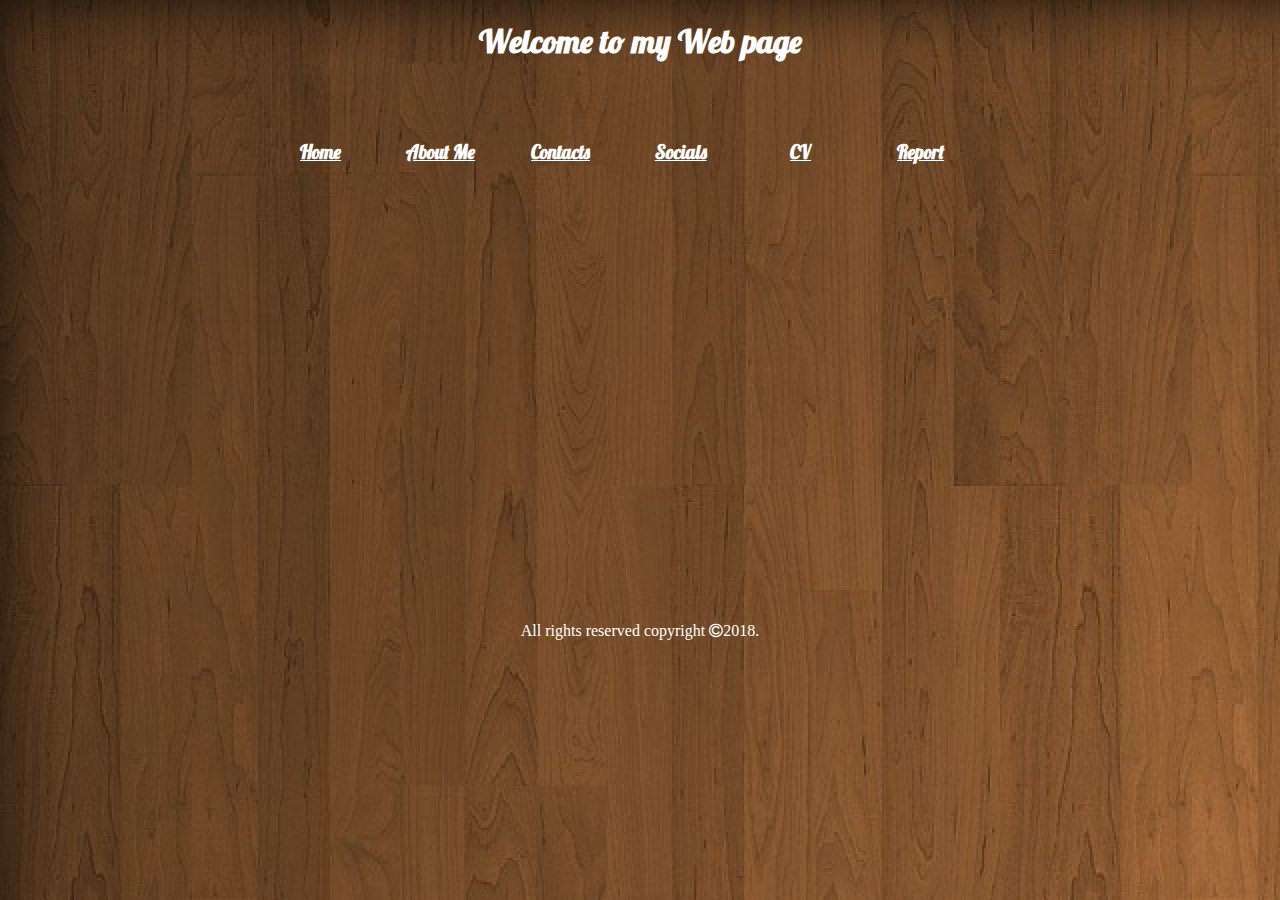
<file: Deyan/index.html>
<!DOCTYPE html>
<html lang="en">
<head>
	<meta charset="utf-8">
	<link rel="icon" type="image/png" href="C:/Users/hp/Desktop/Web/Pictures/logo.png">
	<title>Home</title>
	<link rel="stylesheet" type="text/css" href="index.css" >
	<link rel="stylesheet" type="text/css" href="https://fonts.googleapis.com/css?family=Lobster">
	<link rel="stylesheet" href="https://cdnjs.cloudflare.com/ajax/libs/font-awesome/4.7.0/css/font-awesome.min.css">
</head>
<body>
		<h1>Welcome to my Web page</h1>
	<header>
	<nav>
		<ul class="navs">
			<li class="me"><a class="we" href="index.html"><h3>Home</h3></a></li>
			<li class="me"><a class="we" href="about.html"><h3>About Me</h3></a></li>
			<li class="me"><a class="we" href="contact.html"><h3>Contacts</h3></a></li>
			<li class="me"><a class="we" href="social.html"><h3>Socials</h3></a></li>
			<li class="me"><a class="we" href="cv.html"><h3>CV</h3></a></li>
			<li class="me"><a class="we" href="report.html"><h3>Report</h3></a></li>			
		</ul>
	</nav>
</header>
<footer>
	<div class="in">
	All rights reserved copyright <i class="fa fa-copyright"></i>2018.
</div>
</footer>
</body>
</html>
</file>
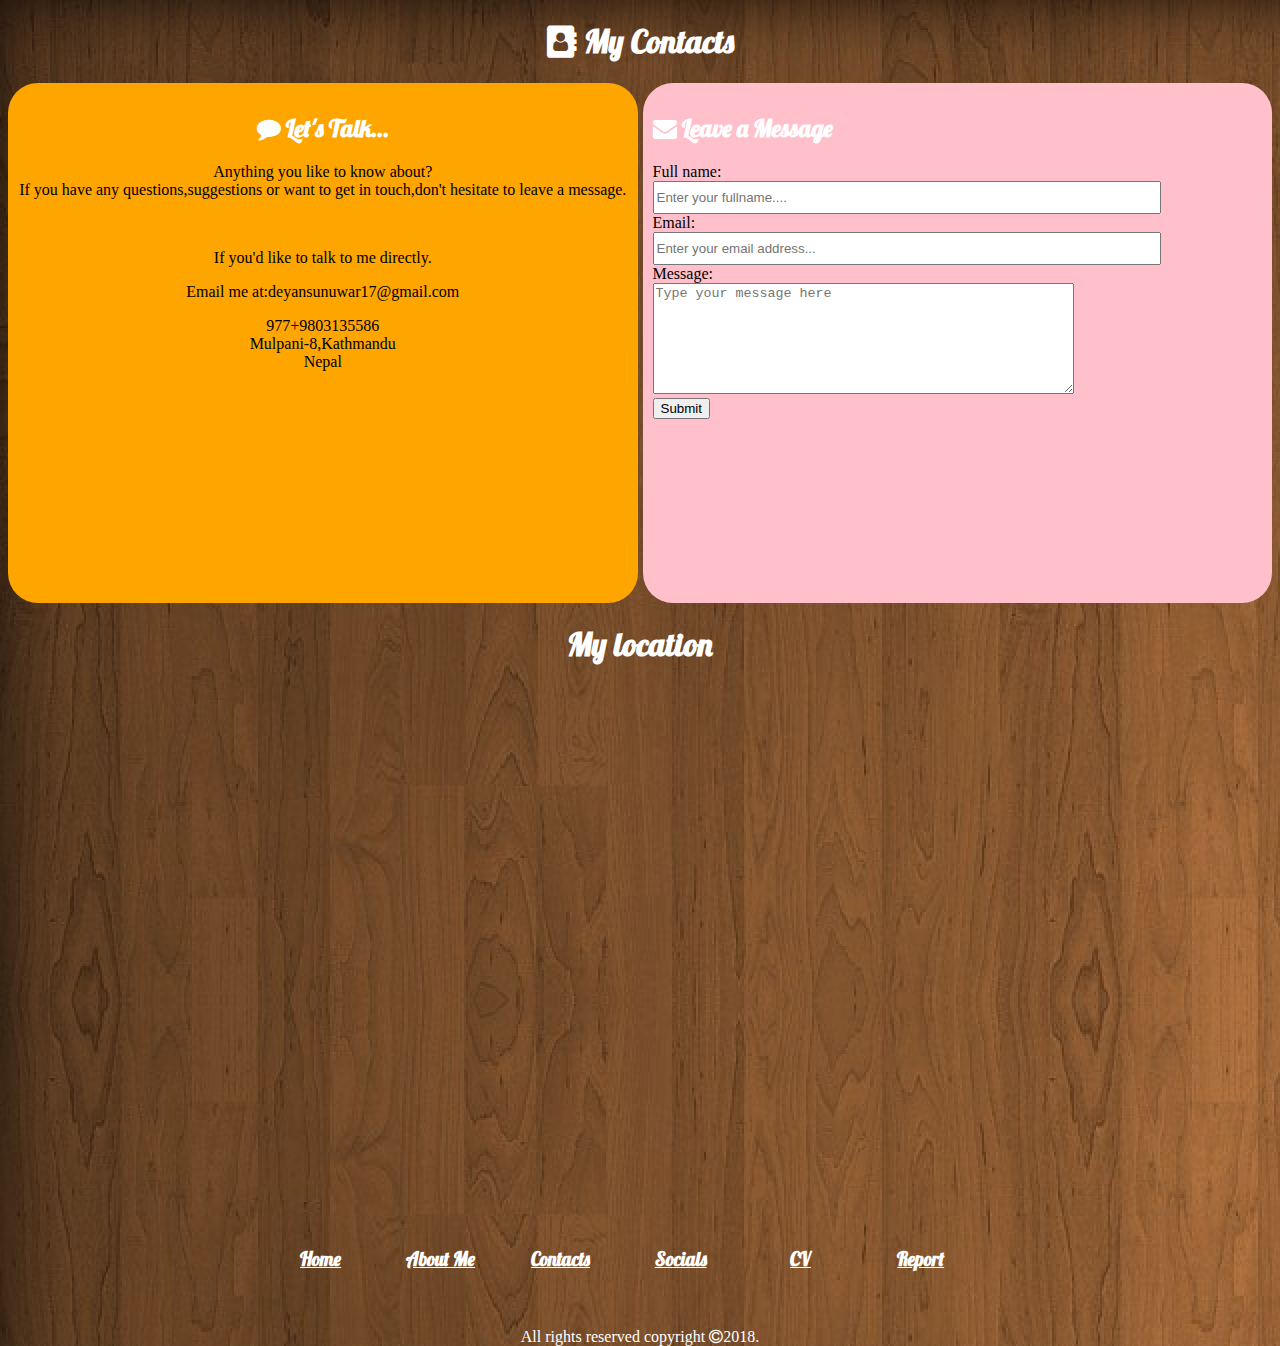
<file: Deyan/contact.html>
<!DOCTYPE html>
<html lang="en">
<head>
	<meta charset="utf-8">
	<link rel="icon" type="image/png" href="C:\Users\LIKE_DEYAN\Desktop\Digital Marketing Box\Deyan.github.io-master\Deyan.github.io-master\Deyan\Pictures/logo.png">
	<title>Contact</title>
	<link rel="stylesheet" type="text/css" href="index.css">
	<link rel="stylesheet" type="text/css" href="https://fonts.googleapis.com/css?family=Lobster">
	<link rel="stylesheet" href="https://cdnjs.cloudflare.com/ajax/libs/font-awesome/4.7.0/css/font-awesome.min.css">
</head>
<body>
	<header>
		<h1><i class="fa fa-address-book"></i> My Contacts</h1>
	</header>
	<div class="container">
		<article class="left-column">
		<h2><i class="fa fa-comment"></i> Let's Talk...</h2>
		<p>Anything you like to know about?<br>If you have any questions,suggestions or want to get in touch,don't hesitate to leave a message.</p><br>
		<p>If you'd like to talk to me directly.</p>
		<p>Email me at:<a href="https://mail.google.com"></a>deyansunuwar17@gmail.com</p>
		<p>977+9803135586<br>
			Mulpani-8,Kathmandu<br>
			Nepal<br>
		</p>	
	    </article>
		<article class="right-column">
		<h2 class="message"><i class="fa fa-envelope"></i> Leave a Message</h2>
		<form class="form">
			Full name:<br>
			<input class="input" type="text" name="fullname" placeholder="Enter your fullname....">
			<br>
			Email:<br>
			<input class="input" type="Email" name="email" placeholder="Enter your email address...">
			<br>
			Message:<br>
			<textarea name="message" rows="7" cols="50" placeholder="Type your message here"></textarea>
			<br>
			<input type="Submit">
		</form>
		</article>
	</div>
	<div class="map">
		<h1>My location</h1>
	<iframe src="https://www.google.com/maps/embed?pb=!1m14!1m8!1m3!1d28255.01048776244!2d85.3912853!3d27.721105!3m2!1i1024!2i768!4f13.1!3m3!1m2!1s0x39eb1ba8ad75cef5%3A0x78b94f4b4ada36be!2sMulpani+Cricket+Ground!5e0!3m2!1sen!2snp!4v1524196932573" width="600" height="450" style="border:0" allowfullscreen></iframe>
</div>
	<footer class="contact">
		<nav>
		<ul class="navs">
			<li class="me"><a href="Index.html"><h3>Home</h3></a></li>
			<li class="me"><a href="about.html"><h3>About Me</h3></a></li>
			<li class="me"><a href="contact.html"><h3>Contacts</h3></a></li>
			<li class="me"><a href="social.html"><h3>Socials</h3></a></li>
			<li class="me"><a href="cv.html"><h3>CV</h3></a></li>
			<li class="me"><a href="report.html"><h3>Report</h3></a></li>			
		</ul>
	</nav>
	All rights reserved copyright <i class="fa fa-copyright"></i>2018.
	</footer>
</body>
</html>
</file>
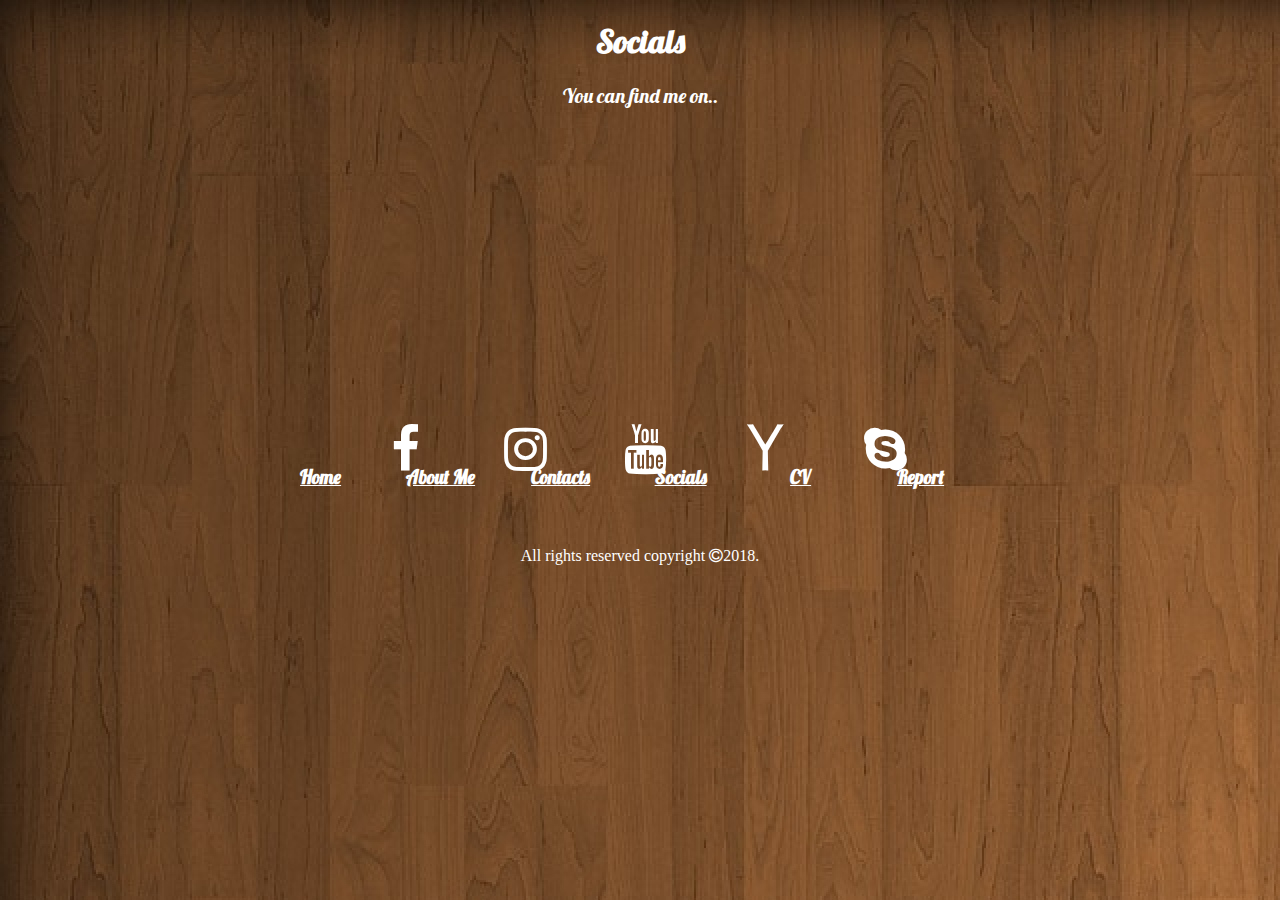
<file: Deyan/social.html>
<!DOCTYPE html>
<html lang="en">
<head>
	<meta charset="utf-8">
	<link rel="icon" type="image/png" href="C:\Users\LIKE_DEYAN\Desktop\Digital Marketing Box\Deyan.github.io-master\Deyan.github.io-master\Deyan\Pictures/logo.png">
	<title>Socials</title>
	<link rel="stylesheet" type="text/css" href="index.css">
	<link rel="stylesheet" type="text/css" href="https://fonts.googleapis.com/css?family=Lobster">
	<link rel="stylesheet" href="https://cdnjs.cloudflare.com/ajax/libs/font-awesome/4.7.0/css/font-awesome.min.css">
	<meta name="viewport" content="width=device-width, initial-scale=1.0">
</head>
<body>
	<h1>Socials</h1>
	<p class="web">You can find me on..</p>
	<ul class="social">
<li class="fb"><a href="https://www.facebook.com/iamdeyan17"><i class="fa fa-facebook-f"></i></a></li>
<li class="insta"><a href="https://www.instagram.com/deyansunuwar17/?hl=en"><i class="fa fa-instagram"></i></a></li>
<li class="you"><a href="https://www.youtube.com/"><i class="fa fa-youtube"></i></a></li>
<li class="ya"><a href="https://login.yahoo.com/?done=https%3A%2F%2Fmail.yahoo.com%2F"><i class="fa fa-yahoo"></i></a></li>
<li class="sky"><a href="https://www.skype.com/en/"><i class="fa fa-skype"></i></a></li>
</ul>
<footer class="foot">
	<nav>
		<ul class="navs">
			<li class="me"><a href="index.html"><h3>Home</h3></a></li>
			<li class="me"><a href="about.html"><h3>About Me</h3></a></li>
			<li class="me"><a href="contact.html"><h3>Contacts</h3></a></li>
			<li class="me"><a href="social.html"><h3>Socials</h3></a></li>
			<li class="me"><a href="cv.html"><h3>CV</h3></a></li>
			<li class="me"><a href="report.html"><h3>Report</h3></a></li>			
		</ul>
	</nav>
	All rights reserved copyright <i class="fa fa-copyright"></i>2018.
</footer>
</body>
</html>
</file>
<file: Deyan/index.css>
body{background-image:url(wood.jpg);
}
h1{font-family: 'Lobster', cursive;
text-align: center;
color: white;}

nav{padding: 1%;
margin-left: 200px;
font-family: 'Lobster', cursive;}

.navs{
	list-style-type: none;
	overflow: hidden;
	width: 100%;
}
li{
	float: left;
}
li.me a{
	display: block;
	color: white;
	text-align: center;
	padding:10px;
	width: 100px;

}
li a{
	display: block;
	color: white;
	text-align: center;
	padding:15px;
	width: 80px;
	
}
li.me:hover{
	background-color:#333 ;
}
footer{
	text-align: center;
	color: white;
	position: relative;
	height: 10px;
	margin-top: 50px;
}
.in{
	text-align: center;
	color: white;
	position: relative;
	height: 20px;
	margin-top: 400px;
}
h2.hi{
	text-align: center;
}
h2.bye{
	text-align: center;
}

.can{
	display: flex;
	flex-direction: row;
}
img{
	display: block;
	border-radius: 50%;
	padding: 10%;
	margin-left: 30px;
}
article.left{
	width: 30%;
	background-color: skyblue;
	height: 500px;
	border-radius: 30px;
	padding: 10px;
}
article.right{
	width: 70%;
	background-color: skyblue;
	height: 500px;
	border-radius: 30px;
	padding: 10px;
	margin-left: 5px;
}
p.intro{font-family: 'Abel', cursive;
	width: 800px;
	padding: 5px;
	height: 2px;
	text-align: left;
	
	font-size:18px;

}

h2{font-family: 'Lobster', cursive;
color: white;
}
div.container{
	display: flex;
	flex-direction: row;
}
article.left-column {text-align: center;
	width: 50%;
	background-color: orange;
	height: 500px;
	border-radius: 30px;
	padding: 10px;
}
article.right-column {
	width: 50%;
	background-color: pink;
	height: 500px;
	border-radius: 30px;
	padding: 10px;
	margin-left: 5px;
}
h2.dan{
	text-align: center;
}

}
h2.message{text-align: center;
}
p{font-family: 'Abel', cursive;}
.input{
	width: 500px;
	padding: 2px;
	height: 25px;
}
.form{
	font-family: 'Abel', cursive;
}
iframe{
border-radius: 10px;
width: 100%;
}
ul.social{
	margin: 0;
	padding: 0;
	position: absolute;
	top: 50%;
	left: 50%;
	transform: translate(-50%,-50%);
}
ul.social li{
	list-style: none;
	float: left;
	margin: 10px;
	width: 100px;
	height: 100px;
	line-height: 70px;
	text-align: center;
	font-size:50px;
	border-radius: 50%;
	position: relative;
	overflow: hidden;
	color: white;

}
 li.fb a:hover{
	background: #3b5999;

}
li.insta a:hover{
	background: #e4405f;}

li.sky a:hover{
	background: #00AFF0;}

li.you a:hover{
	background: #cd201f;}

li.ya a:hover{
	background: #410093;}



.web{font-family: 'Lobster', cursive;
color: white;
text-align: center;
font-size: 20px;
}
.foot{
	text-align: center;
	color: white;
	position: relative;
	height: 10px;
	margin-top: 300px;
}



h4{font-family: 'Abel', cursive;
text-align: center;
color: white;
}
div.man{
	display: flex;
	flex-direction: row;
}
img{
	border-radius: 50%;
	padding: 1px;
}
article.show{
		width: 30%;
	background-color: lightgreen;
	height: 700px;
	border-radius: 30px;
	padding: 10px;
}
article.info{
	width: 35%;
	background-color: lightgreen;
	height: 700px;
	border-radius: 30px;
	padding: 10px;
	margin-left: 2px;
}
	article.add{
		width: 35%;
	background-color: lightgreen;
	height: 700px;
	border-radius: 30px;
	padding: 10px;
	margin-left: 2px;
		text-align: left;
}
h2.interest{
	text-align: left;
}
.cv nav{
	padding: 1%;
	margin-left: 280px;
	font-family: 'Lobster', cursive;
}
@media only screen and (max-width: 600px) {
	h1{
flex-direction: column;
	}
	.navs li.me a.we{
		flex-direction: column;
		width: 100%;
		padding: 1%;
		margin-left: 1%;
}
h3{
	flex-direction: column;
	margin: auto;
	padding: 1%;
 
     }
}
</file>
